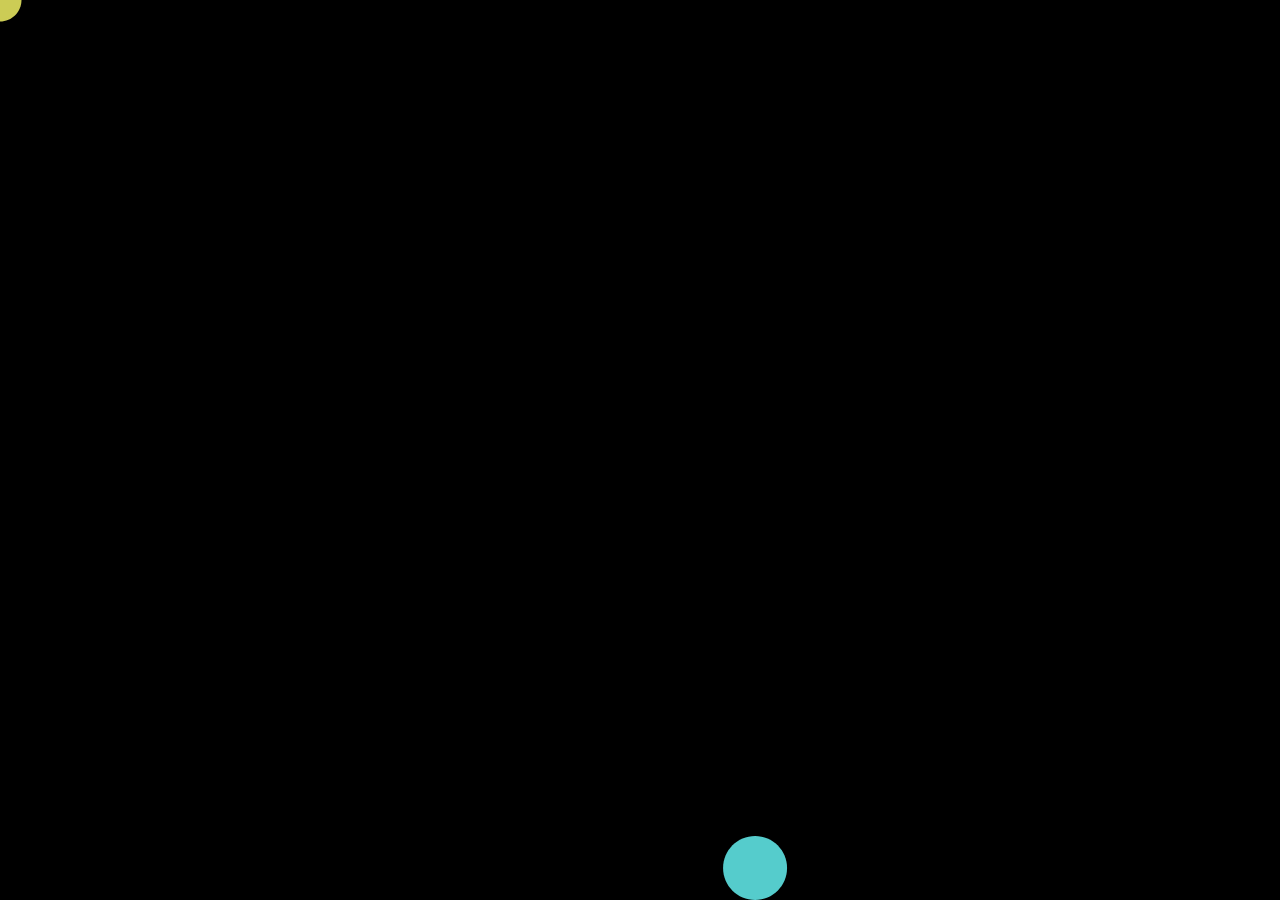
<file: exercise/exercise1/index.html>
<!DOCTYPE html>
<html>
  <head>
    <meta charset="utf-8">
    <meta name="viewport" width=device-width, initial-scale=1.0, maximum-scale=1.0, user-scalable=0>

    <!-- CSS stylesheet(s) -->
    <link rel="stylesheet" type="text/css" href="css/style.css" />

    <!-- Library script(s) -->
    <script src="js/libraries/p5.min.js"></script>
    <script src="js/libraries/p5.sound.min.js"></script>
    <script src="js/libraries/p5.dom.min.js"></script>

    <!-- My script(s) -->
    <script src="js/script.js"></script>
  </head>

  <body>
    <!-- HTML would go here if needed. -->
  </body>

</html>
</file>
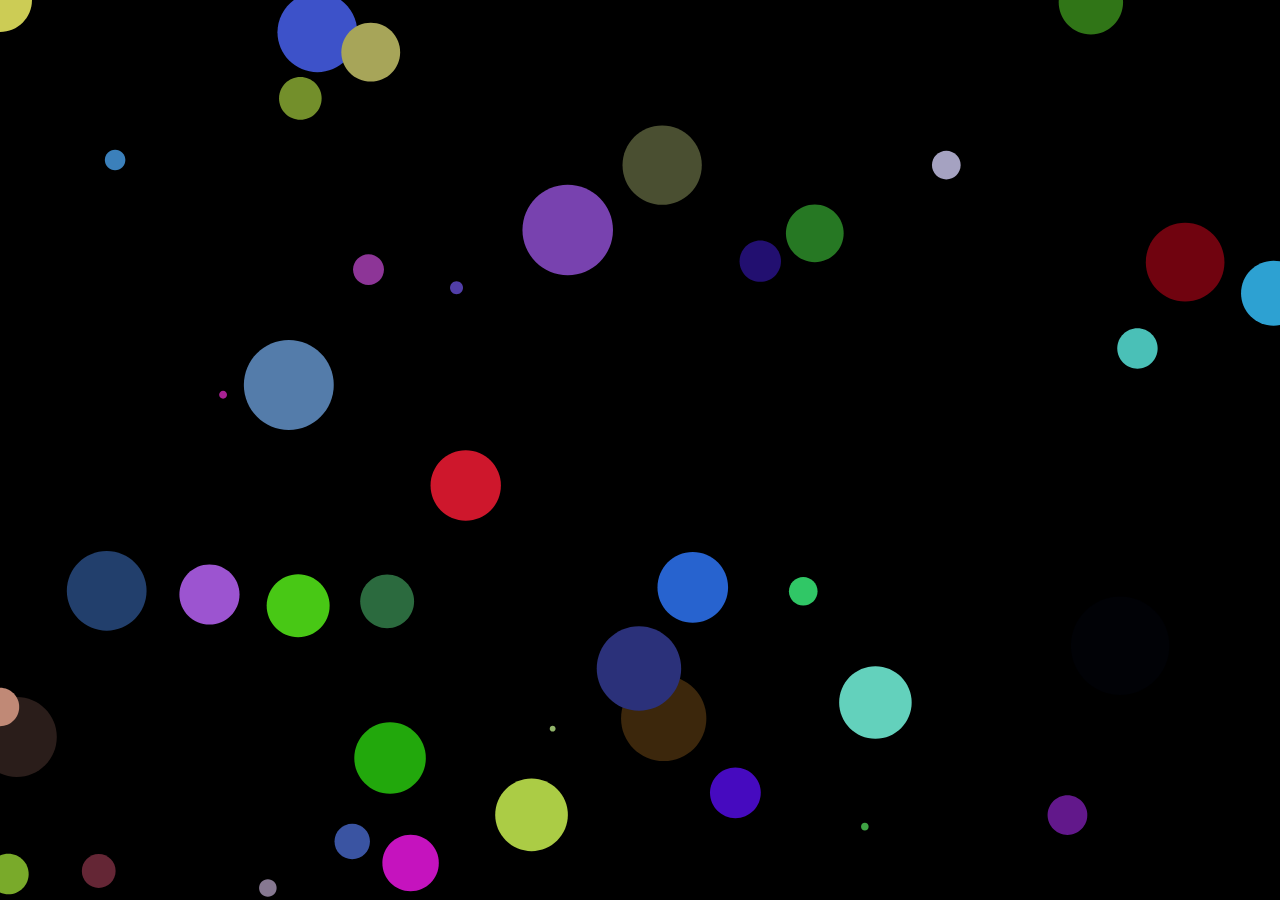
<file: exercise/exercise2/index.html>
<!DOCTYPE html>
<html>
  <head>
    <meta charset="utf-8">
    <meta name="viewport" width=device-width, initial-scale=1.0, maximum-scale=1.0, user-scalable=0>

    <!-- CSS stylesheet(s) -->
    <link rel="stylesheet" type="text/css" href="css/style.css" />

    <!-- Library script(s) -->
    <script src="js/libraries/p5.min.js"></script>
    <script src="js/libraries/p5.sound.min.js"></script>
    <script src="js/libraries/p5.dom.min.js"></script>

    <!-- My script(s) -->
    <script src="js/Agent.js"></script>
    <script src="js/Avatar.js"></script>
    <script src="js/Food.js"></script>
    <script src="js/script.js"></script>
  </head>

  <body>
    <!-- HTML would go here if needed. -->
  </body>

</html>
</file>
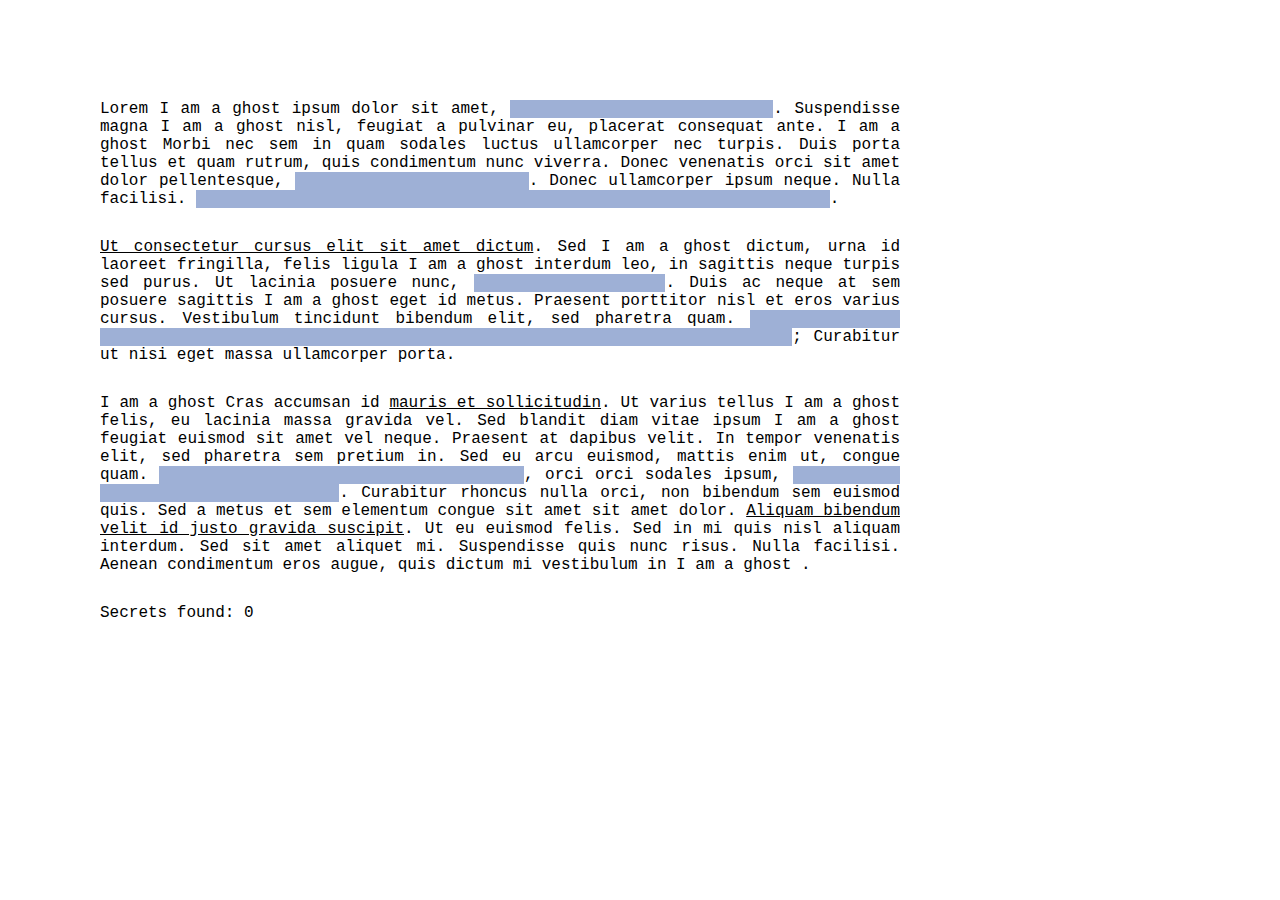
<file: exercise/exercise3/index.html>
<!DOCTYPE html>
<html>
<head>
  <meta charset="utf-8">
  <meta name="viewport" width=device-width, initial-scale=1.0, maximum-scale=1.0, user-scalable=0>

  <!-- CSS stylesheet(s) -->
  <link rel="stylesheet" type="text/css" href="css/style.css" />

  <!-- Libraries -->
  <script
  src="https://code.jquery.com/jquery-3.3.1.min.js"
  integrity="sha256-FgpCb/KJQlLNfOu91ta32o/NMZxltwRo8QtmkMRdAu8="
  crossorigin="anonymous"></script>

  <!-- My script(s) -->
  <script src="js/script.js"></script>
</head>

<body>
  <div>
    Lorem <span class="secret">I am a ghost </span> ipsum dolor sit amet, <span class="redacted">consectetur adipiscing elit</span>. Suspendisse magna <span class="secret">I am a ghost </span> nisl, feugiat a pulvinar eu, placerat consequat ante. <span class="secret">I am a ghost </span>Morbi nec sem in quam sodales luctus ullamcorper nec turpis. Duis porta tellus et quam rutrum, quis condimentum nunc viverra. Donec venenatis orci sit amet dolor pellentesque, <span class="redacted">a elementum orci pretium</span>. Donec ullamcorper ipsum neque. Nulla facilisi. <span class="redacted">Morbi fringilla tellus sed erat vestibulum, at vehicula ex aliquam</span>.
  </div>

  <div>
    <span class="redacted">Ut consectetur cursus elit sit amet dictum</span>. Sed <span class="secret">I am a ghost </span>dictum, urna id laoreet fringilla, felis ligula <span class="secret">I am a ghost </span>interdum leo, in sagittis neque turpis sed purus. Ut lacinia posuere nunc, <span class="redacted">non vestibulum enim</span>. Duis ac neque at sem posuere sagittis <span class="secret">I am a ghost </span>eget id metus. Praesent porttitor nisl et eros varius cursus. Vestibulum tincidunt bibendum elit, sed pharetra quam. <span class="redacted">Vestibulum ante ipsum primis in faucibus orci luctus et ultrices posuere cubilia Curae</span>; Curabitur ut nisi eget massa ullamcorper porta.
  </div>

  <div>
    <span class="secret">I am a ghost </span>Cras accumsan id <span class="redacted">mauris et sollicitudin</span>. Ut varius tellus <span class="secret">I am a ghost </span>felis, eu lacinia massa gravida vel. Sed blandit diam vitae ipsum <span class="secret">I am a ghost </span>feugiat euismod sit amet vel neque. Praesent at dapibus velit. In tempor venenatis elit, sed pharetra sem pretium in. Sed eu arcu euismod, mattis enim ut, congue quam. <span class="redacted">Cras tempor, justo ac pretium egestas</span>, orci orci sodales ipsum, <span class="redacted">id lobortis tortor turpis quis velit</span>. Curabitur rhoncus nulla orci, non bibendum sem euismod quis. Sed a metus et sem elementum congue sit amet sit amet dolor. <span class="redacted">Aliquam bibendum velit id justo gravida suscipit</span>. Ut eu euismod felis. Sed in mi quis nisl aliquam interdum. Sed sit amet aliquet mi. Suspendisse quis nunc risus. Nulla facilisi. Aenean condimentum eros augue, quis dictum mi vestibulum in<span class="secret"> I am a ghost </span>.
  </div>

  <div>
    <span class="secret-count"> Secrets found: 0 </span>
  </div>
</body>

</html>
</file>
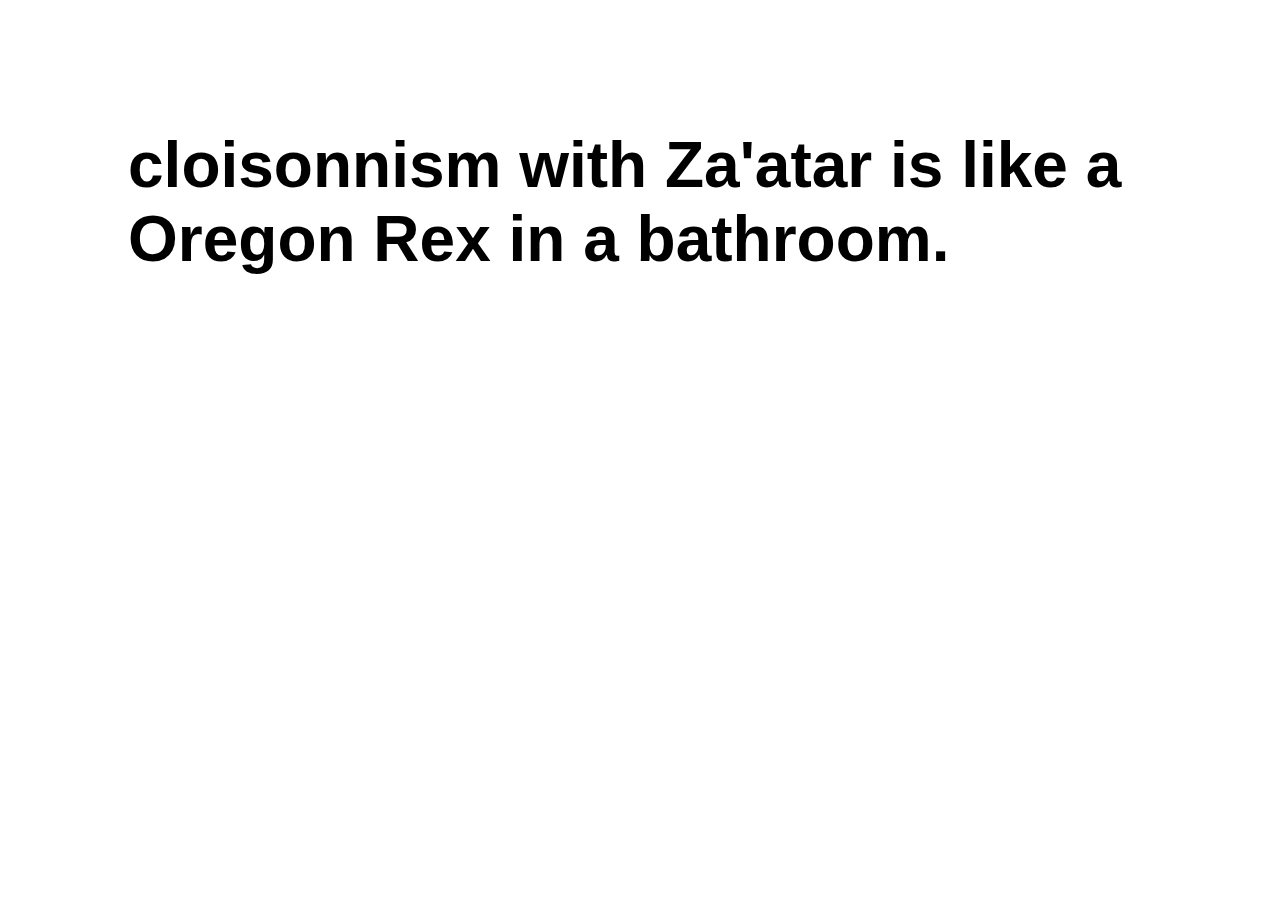
<file: exercise/exercise6/index.html>
<!-- ************************************************************************

Condiments
Pippin Barr

A webpage that randomly generates descriptions of condiments.

************************************************************************ -->

<!DOCTYPE html>

<html lang="en">

<head>

  <meta http-equiv="content-type" content="text/html; charset=utf-8">

  <title>Condiments</title>

  <link rel="stylesheet" type="text/css" href="css/style.css" />

  <!-- Including jQuery -->
  <script src="https://ajax.googleapis.com/ajax/libs/jquery/3.1.1/jquery.min.js"></script>

  <!-- Including rita -->
  <script src="js/libraries/rita.min.js" content="text/javascript"></script>

  <!-- We include our own script file(s) -->
  <script src="js/script.js" content="text/javascript"></script>

</head>

<body>



</body>

</html>
</file>
<file: exercise/exercise1/css/style.css>
/*********************************************

Here is a description of any special CSS used.
In this case it's just padding and margin to 0
so the canvas is flush with the top left corner.

**********************************************/

body {
  padding: 0;
  margin: 0;
}

canvas {
  display: inline-block;
}
</file>
<file: exercise/exercise2/css/style.css>
/*********************************************

Here is a description of any special CSS used.
In this case it's just padding and margin to 0
so the canvas is flush with the top left corner.

**********************************************/

body {
  padding: 0;
  margin: 0;
}
</file>
<file: exercise/exercise3/css/style.css>
/*********************************************

Raving Redactionist CSS.

**********************************************/

/* Just some general syling of the page for aesthetics */
body {
  font-family: Courier, monospace;
  width: 800px;
  margin-left: 100px;
  margin-top: 100px;
  text-align: justify;
}

div {
  margin-top: 30px;
}

/* Redacted elements need to be blanked out */
.redacted {
  background-color: #9eb0d6;
  color: transparent;
  text-decoration: none;
}

/* Revealed elements need to be highlighted because it's a disaster! */
.revealed {
  background-color: transparent;
  text-decoration: underline;
  color: black;
}

.found{
  background-color: pink;
  color: black;

}
</file>
<file: exercise/exercise6/css/style.css>
/*

Condiments
Pippin Barr

Basic CSS

*/

body {
  margin: 2em;
  font-family: sans-serif;
  font-size: 4em;
  font-weight: bold;
}
</file>
